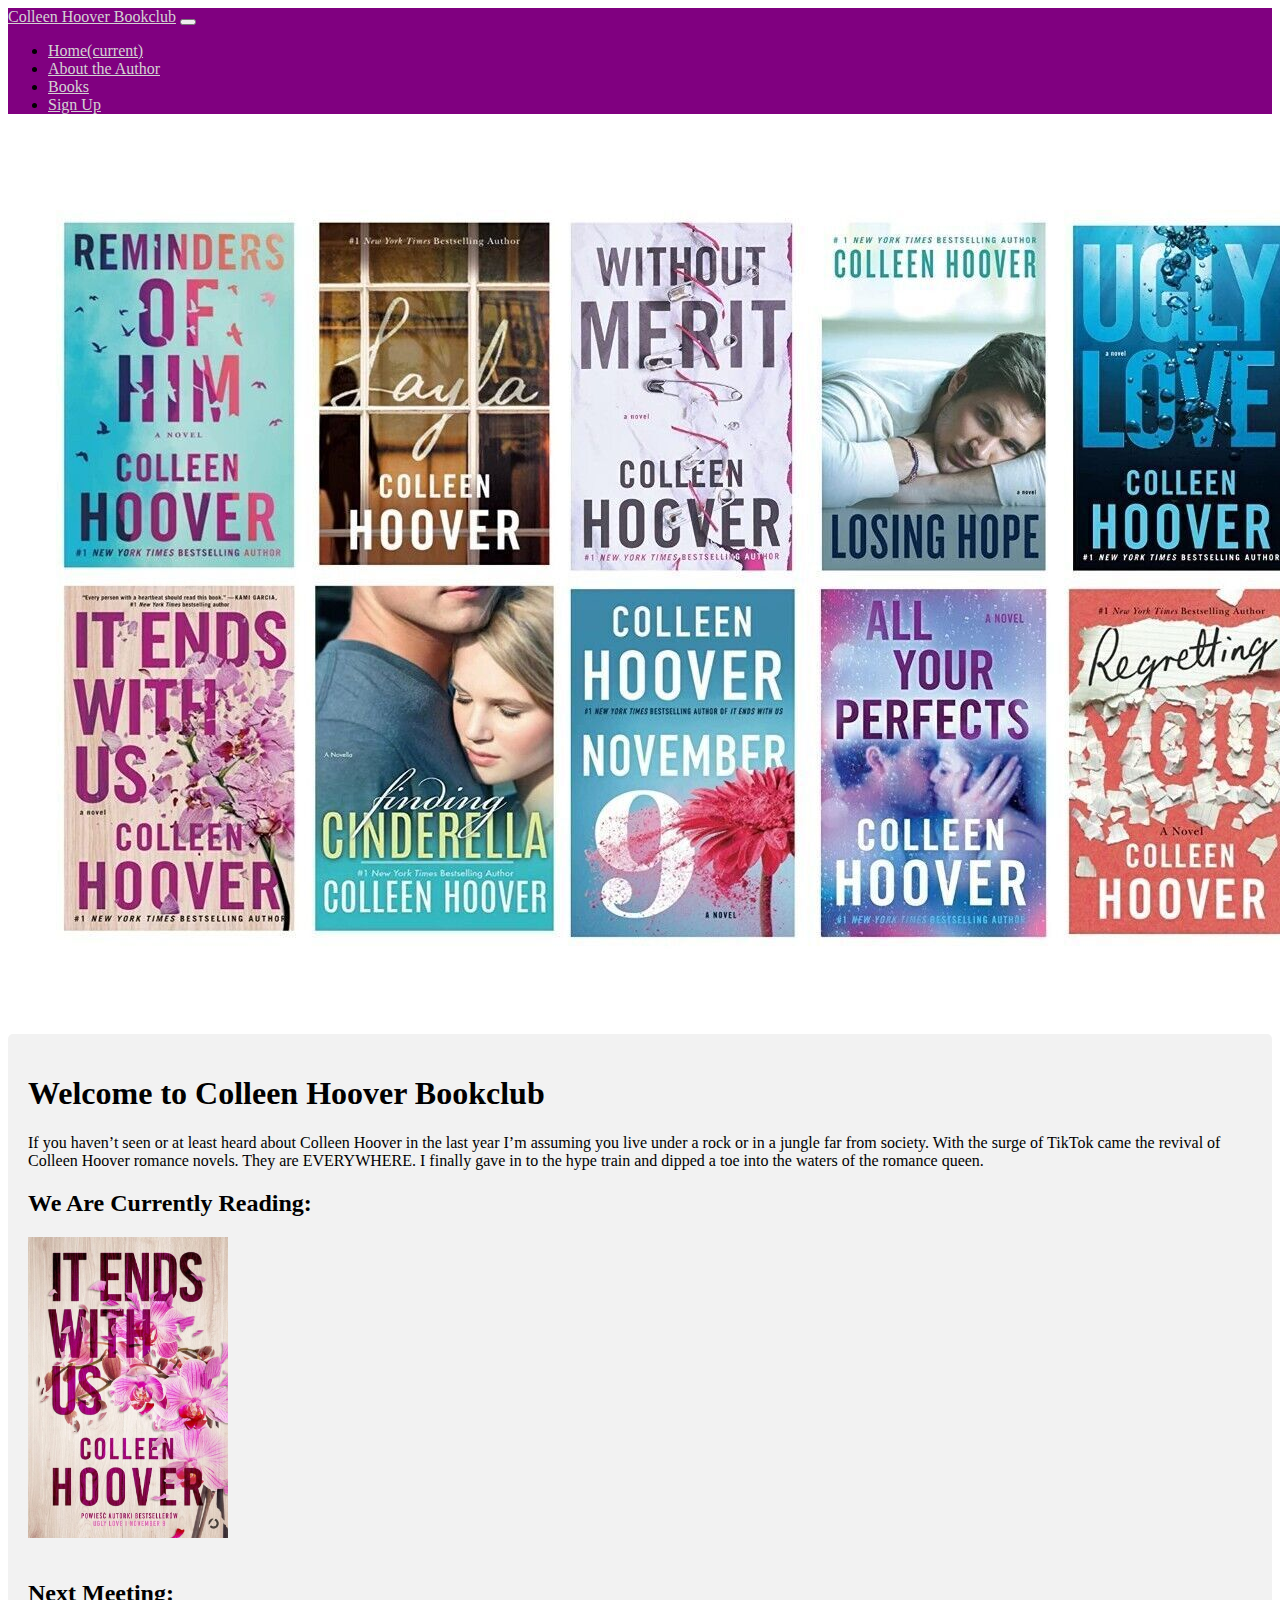
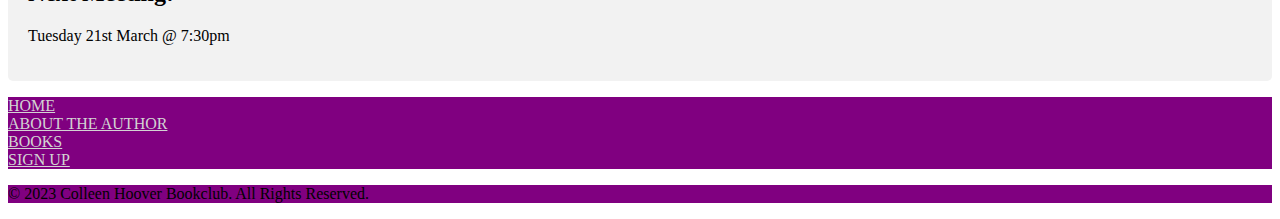
<file: index.html>
<!DOCTYPE html> 

<html lang='en'> 
    <head>
        <!-- Required Bootstrap Tags -->
        <meta charset="utf-8">
        <meta name="viewport" content="width=device-width, initial-scale=1, shrink-to-fit=no">
      
        <!-- Bootstrap CSS -->
        <link rel="stylesheet" href="https://stackpath.bootstrapcdn.com/bootstrap/4.4.0/css/bootstrap.min.css" integrity="sha384-SI27wrMjH3ZZ89r4o+fGIJtnzkAnFs3E4qz9DIYioCQ5l9Rd/7UAa8DHcaL8jkWt" crossorigin="anonymous">
      
        <!-- Icons from Font Awesome -->
        <link rel="stylesheet" href="https://use.fontawesome.com/releases/v5.3.1/css/all.css" integrity="sha384-mzrmE5qonljUremFsqc01SB46JvROS7bZs3IO2EmfFsd15uHvIt+Y8vEf7N7fWAU" crossorigin="anonymous">
      
        <!-- Linking CSS Sheet -->
        <link rel="stylesheet" href="./css/styles.css">
      
        <title>Colleen Hoover Bookclub</title>
      </head>

      <body>
<!-- Naviation Bar -->
        <nav class="navbar navbar-expand-lg navbar-dark bg-custom-1 shadow sticky-top">
          <a class="navbar-brand" href="index.html">Colleen Hoover Bookclub</a>
          <button class="navbar-toggler" type="button" data-toggle="collapse" data-target="#navbarSupportedContent" aria-controls="navbarSupportedContent" aria-expanded="false" aria-label="Toggle navigation">
            <span class="navbar-toggler-icon"></span>
          </button>
      
          <div class="collapse navbar-collapse" id="navbarSupportedContent">
            <ul class="navbar-nav ml-auto">
              <li class="nav-item active">
                <a class="nav-link" href="index.html">Home<span class="sr-only">(current)</span></a>
              </li>
              <li class="nav-item">
                <a class="nav-link" href="about.html">About the Author</a>
                </li>
              <li class="nav-item">
                <a class="nav-link" href="books.html">Books</a>
              </li>
              <li class="nav-item">
                <a class="nav-link" href="signup.html">Sign Up</a>
              </li>
            </ul>
          </div>
        </nav>

        <img class="img-fluid" src="./images/colleenbooks.jpeg" alt="Colleen Hoovers Entire Book Collection">

  <div class="container">
    <p class="lead">
      <!--Have you fa.-->
    </p>
    <h1>Welcome to Colleen Hoover Bookclub</h1>
    <p>
      If you haven’t seen or at least heard about Colleen Hoover in the last year I’m assuming you live under a rock or in a jungle far from society. 
      With the surge of TikTok came the revival of Colleen Hoover romance novels. 
      They are EVERYWHERE. I finally gave in to the hype train and dipped a toe into the waters of the romance queen.
    </p>

    <h2> We Are Currently Reading:</h2>
    <img width="200" class="img-fluid" src="./images/itendswithus.jpeg" alt="Colleen Hoovers It Ends With Us"><br>
    <br>
    <h2> Next Meeting:</h2>
    <p> Tuesday 21st March @ 7:30pm</p>
  </div>


<!-- Start of footer-->
  <footer>

    <!-- Footer Layout -->
    <div class="container-fluid bg-custom-2"> <!-- make footer container 100% width -->

      <div class="d-flex justify-content-around">
        

        <!-- Navigation Links in Footer -->
        <div>
          <p class="text-center text-light">
          <a href="index.html">HOME</a><br>
          <a href="about.html">ABOUT THE AUTHOR</a><br>
          <a href="books.html">BOOKS</a><br>
          <a href="signup.html">SIGN UP</a><br>
        </div>

      </div>
    </div>


    <!-- Copyright -->
    <div class="container-fluid h-100 d-inline-block bg-custom-1">
    <p class="text-center text-light">
        © 2023 Colleen Hoover Bookclub. All Rights Reserved.
    </p>
    </div>

    </footer>

  <!-- Code to get the button for menu working  -->
    <script src="https://code.jquery.com/jquery-3.4.1.slim.min.js" integrity="sha384-J6qa4849blE2+poT4WnyKhv5vZF5SrPo0iEjwBvKU7imGFAV0wwj1yYfoRSJoZ+n" crossorigin="anonymous"></script>
    <script src="https://cdn.jsdelivr.net/npm/popper.js@1.16.0/dist/umd/popper.min.js" integrity="sha384-Q6E9RHvbIyZFJoft+2mJbHaEWldlvI9IOYy5n3zV9zzTtmI3UksdQRVvoxMfooAo" crossorigin="anonymous"></script>
    <script src="https://stackpath.bootstrapcdn.com/bootstrap/4.4.0/js/bootstrap.min.js" integrity="sha384-3qaqj0lc6sV/qpzrc1N5DC6i1VRn/HyX4qdPaiEFbn54VjQBEU341pvjz7Dv3n6P" crossorigin="anonymous"></script>
    </body>
    </html>
</file>
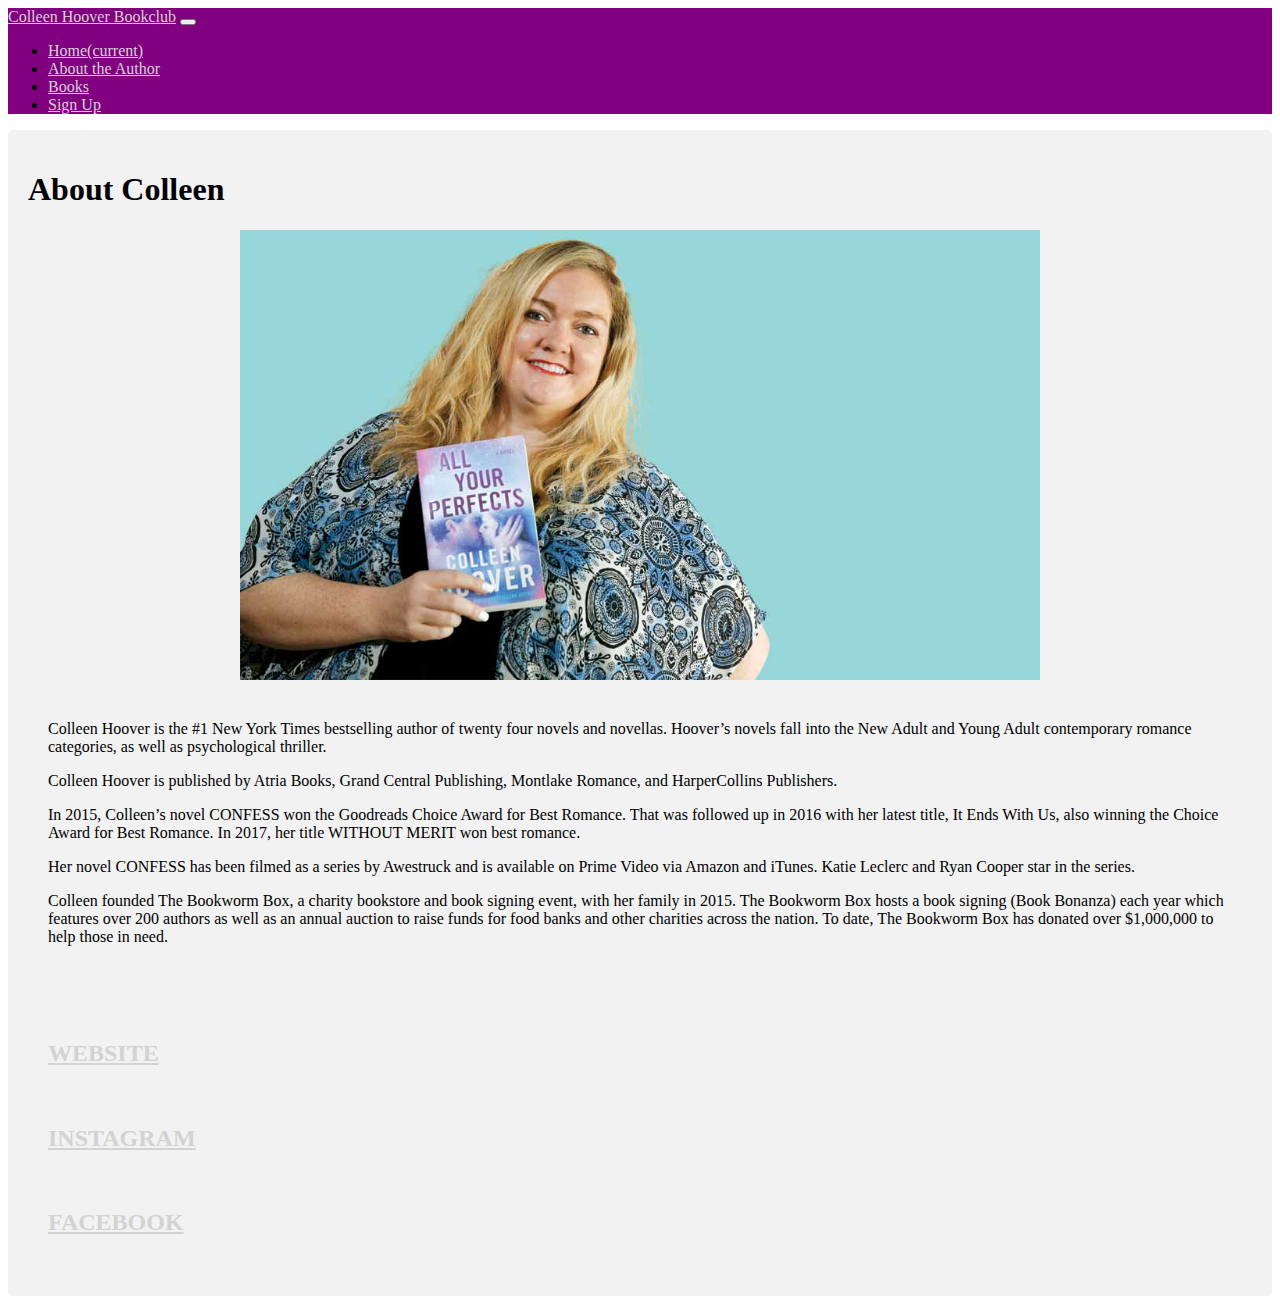
<file: about.html>
<!DOCTYPE html>
<html lang="en">

  <head>
    <!-- Required Bootstrap meta tags -->
    <meta charset="utf-8">
    <meta name="viewport" content="width=device-width, initial-scale=1, shrink-to-fit=no">

    <!-- Bootstrap CSS -->
    <link rel="stylesheet" href="https://stackpath.bootstrapcdn.com/bootstrap/4.4.0/css/bootstrap.min.css" integrity="sha384-SI27wrMjH3ZZ89r4o+fGIJtnzkAnFs3E4qz9DIYioCQ5l9Rd/7UAa8DHcaL8jkWt" crossorigin="anonymous">

    <!-- Icons from Font Awesome -->
    <link rel="stylesheet" href="https://use.fontawesome.com/releases/v5.3.1/css/all.css" integrity="sha384-mzrmE5qonljUremFsqc01SB46JvROS7bZs3IO2EmfFsd15uHvIt+Y8vEf7N7fWAU" crossorigin="anonymous">

    <!-- Custom CSS -->
    <link rel="stylesheet" href="./css/styles.css">

    <title>About Colleen Hoover</title>
    </head>


    <body>
<!-- Naviation Bar -->
      <nav class="navbar navbar-expand-lg navbar-dark bg-custom-1 shadow sticky-top">
          <a class="navbar-brand" href="index.html">Colleen Hoover Bookclub</a>
          <button class="navbar-toggler" type="button" data-toggle="collapse" data-target="#navbarSupportedContent" aria-controls="navbarSupportedContent" aria-expanded="false" aria-label="Toggle navigation">
            <span class="navbar-toggler-icon"></span>
          </button>
      
          <div class="collapse navbar-collapse" id="navbarSupportedContent">
            <ul class="navbar-nav ml-auto">
              <li class="nav-item">
                <a class="nav-link" href="index.html">Home<span class="sr-only">(current)</span></a>
              </li>
              <li class="nav-item active">
                <a class="nav-link" href="about.html">About the Author</a>
              </li>
              <li class="nav-item">
                <a class="nav-link" href="books.html">Books</a>
              </li>
              <li class="nav-item">
                <a class="nav-link" href="signup.html">Sign Up</a>
              </li>
            </ul>
          </div>
        </nav>

<!-- Header -->
        <div class="container min-vh-100">
          <h1>About Colleen</h1>

<!-- Centering the image -->
        <div style="text-align: center;">
        <img class="img-fluid" width = "800" src="./images/colleenportrait.jpeg" alt="Colleen Hoovers Entire Book Collection">
        </div>

  <div class="container">
    <p class="lead">
          <p>
            Colleen Hoover is the #1 New York Times bestselling author of twenty four novels and novellas. Hoover’s novels fall into the New Adult and Young Adult contemporary romance categories, as well as psychological thriller. 
          </p>
          <p>
            Colleen Hoover is published by Atria Books, Grand Central Publishing, Montlake Romance, and HarperCollins Publishers.
          </p>
          <p>
            In 2015, Colleen’s novel CONFESS won the Goodreads Choice Award for Best Romance. That was followed up in 2016 with her latest title, It Ends With Us, also winning the Choice Award for Best Romance. In 2017, her title WITHOUT MERIT won best romance.
          </p>
          <p>
            Her novel CONFESS has been filmed as a series by Awestruck and is available on Prime Video via Amazon and iTunes. Katie Leclerc and Ryan Cooper star in the series.
          </p>
          <p>
            Colleen founded The Bookworm Box, a charity bookstore and book signing event, with her family in 2015. The Bookworm Box hosts a book signing (Book Bonanza) each year which features over 200 authors as well as an annual auction to raise funds for food banks and other charities across the nation. To date, The Bookworm Box has donated over $1,000,000 to help those in need.
          </p>
      
        </div>

    <!-- Links to social media accounts -->
    <div class="container p-5">
      <div class="d-flex flex-row flex-wrap justify-content-around">

        <div class="text-center">
          <a href="https://www.colleenhoover.com/">
            <i class="fas fa-desktop fa-10x"></i><br>
            <h2>WEBSITE </h2>
          </a>
        </div>

        <div class="text-center">
          <a href="https://www.instagram.com/colleenhoover/?hl=en">
            <i class="fab fa-instagram fa-10x"></i><br>
            <h2>INSTAGRAM </h2>
          </a>
        </div>

        <div class="text-center">
          <a href="https://www.facebook.com/AuthorColleenHoover/">
            <i class="fab fa-facebook fa-10x"></i><br>
            <h2>FACEBOOK </h2>
          </a>
        </div>

 
      
  <!-- Code to get the button for menu working  -->
  <script src="https://code.jquery.com/jquery-3.4.1.slim.min.js" integrity="sha384-J6qa4849blE2+poT4WnyKhv5vZF5SrPo0iEjwBvKU7imGFAV0wwj1yYfoRSJoZ+n" crossorigin="anonymous"></script>
  <script src="https://cdn.jsdelivr.net/npm/popper.js@1.16.0/dist/umd/popper.min.js" integrity="sha384-Q6E9RHvbIyZFJoft+2mJbHaEWldlvI9IOYy5n3zV9zzTtmI3UksdQRVvoxMfooAo" crossorigin="anonymous"></script>
  <script src="https://stackpath.bootstrapcdn.com/bootstrap/4.4.0/js/bootstrap.min.js" integrity="sha384-3qaqj0lc6sV/qpzrc1N5DC6i1VRn/HyX4qdPaiEFbn54VjQBEU341pvjz7Dv3n6P" crossorigin="anonymous"></script>
  </body>
  </html>
</file>
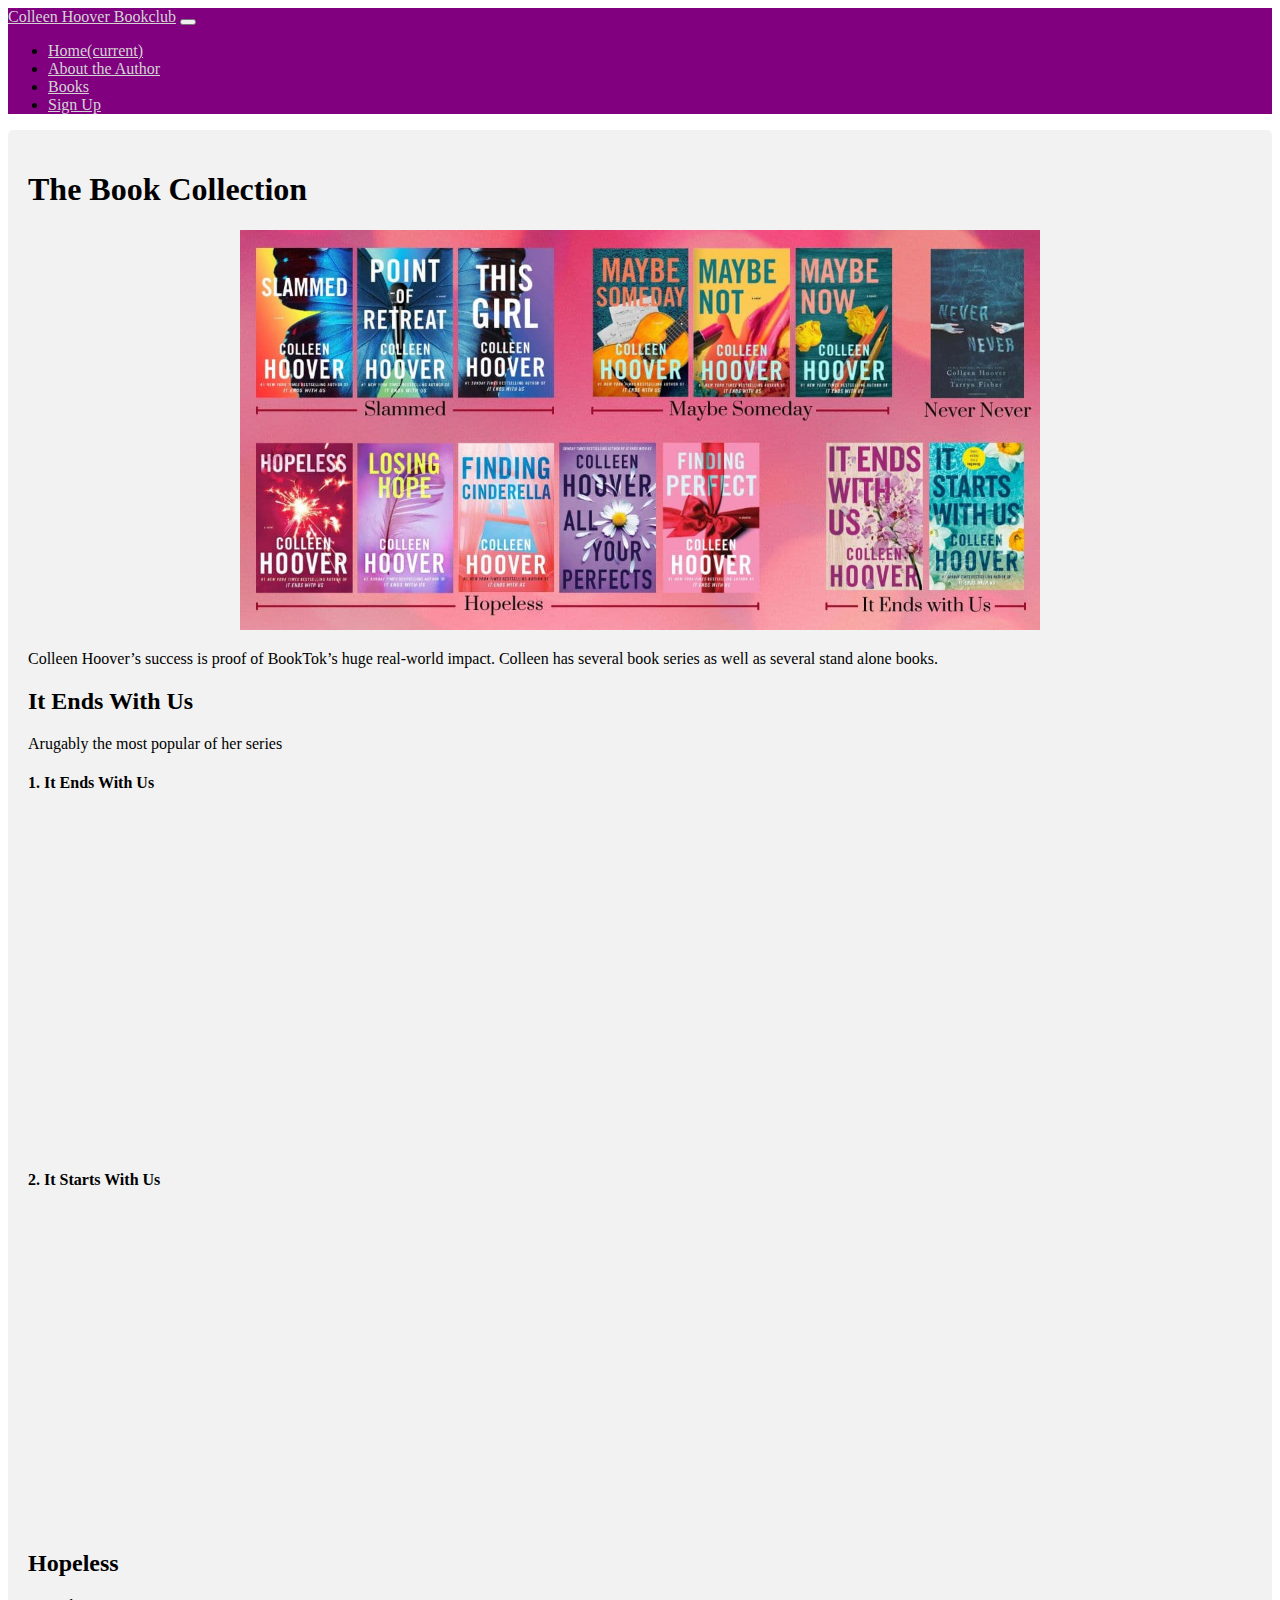
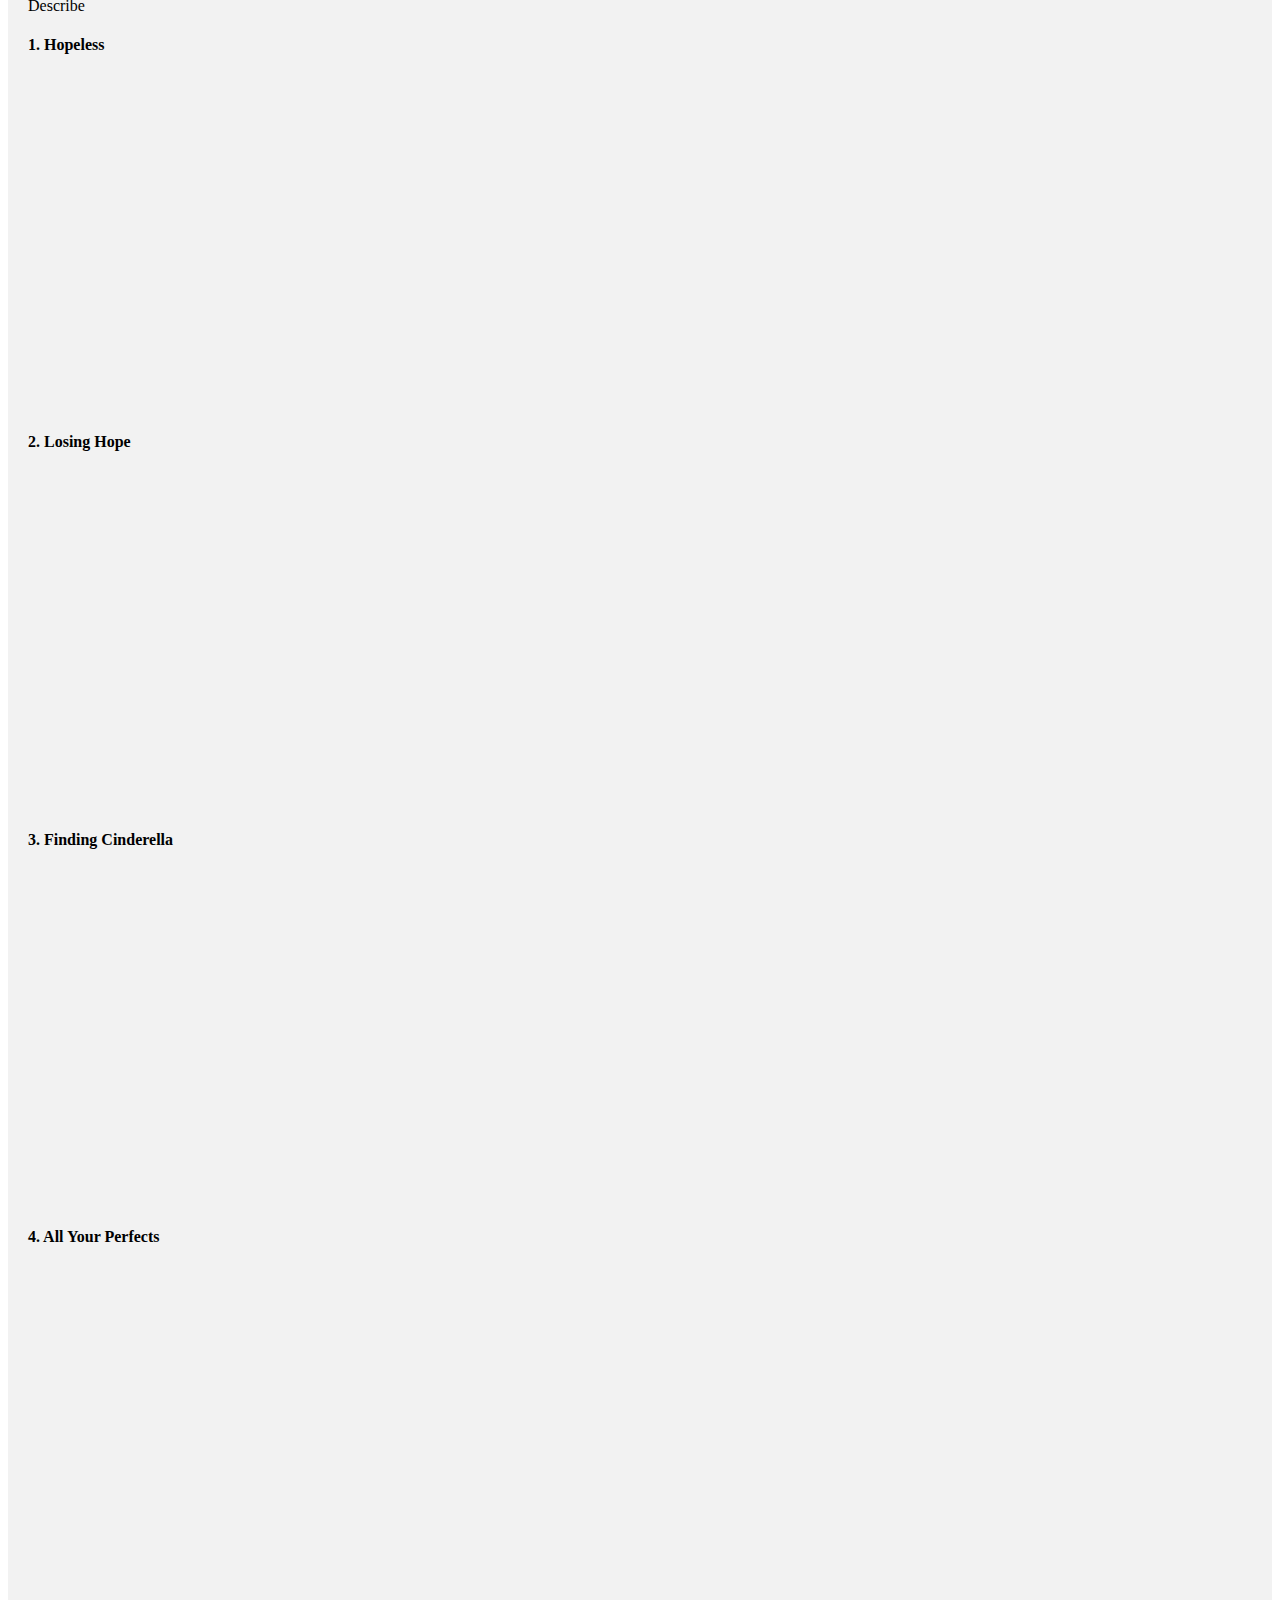
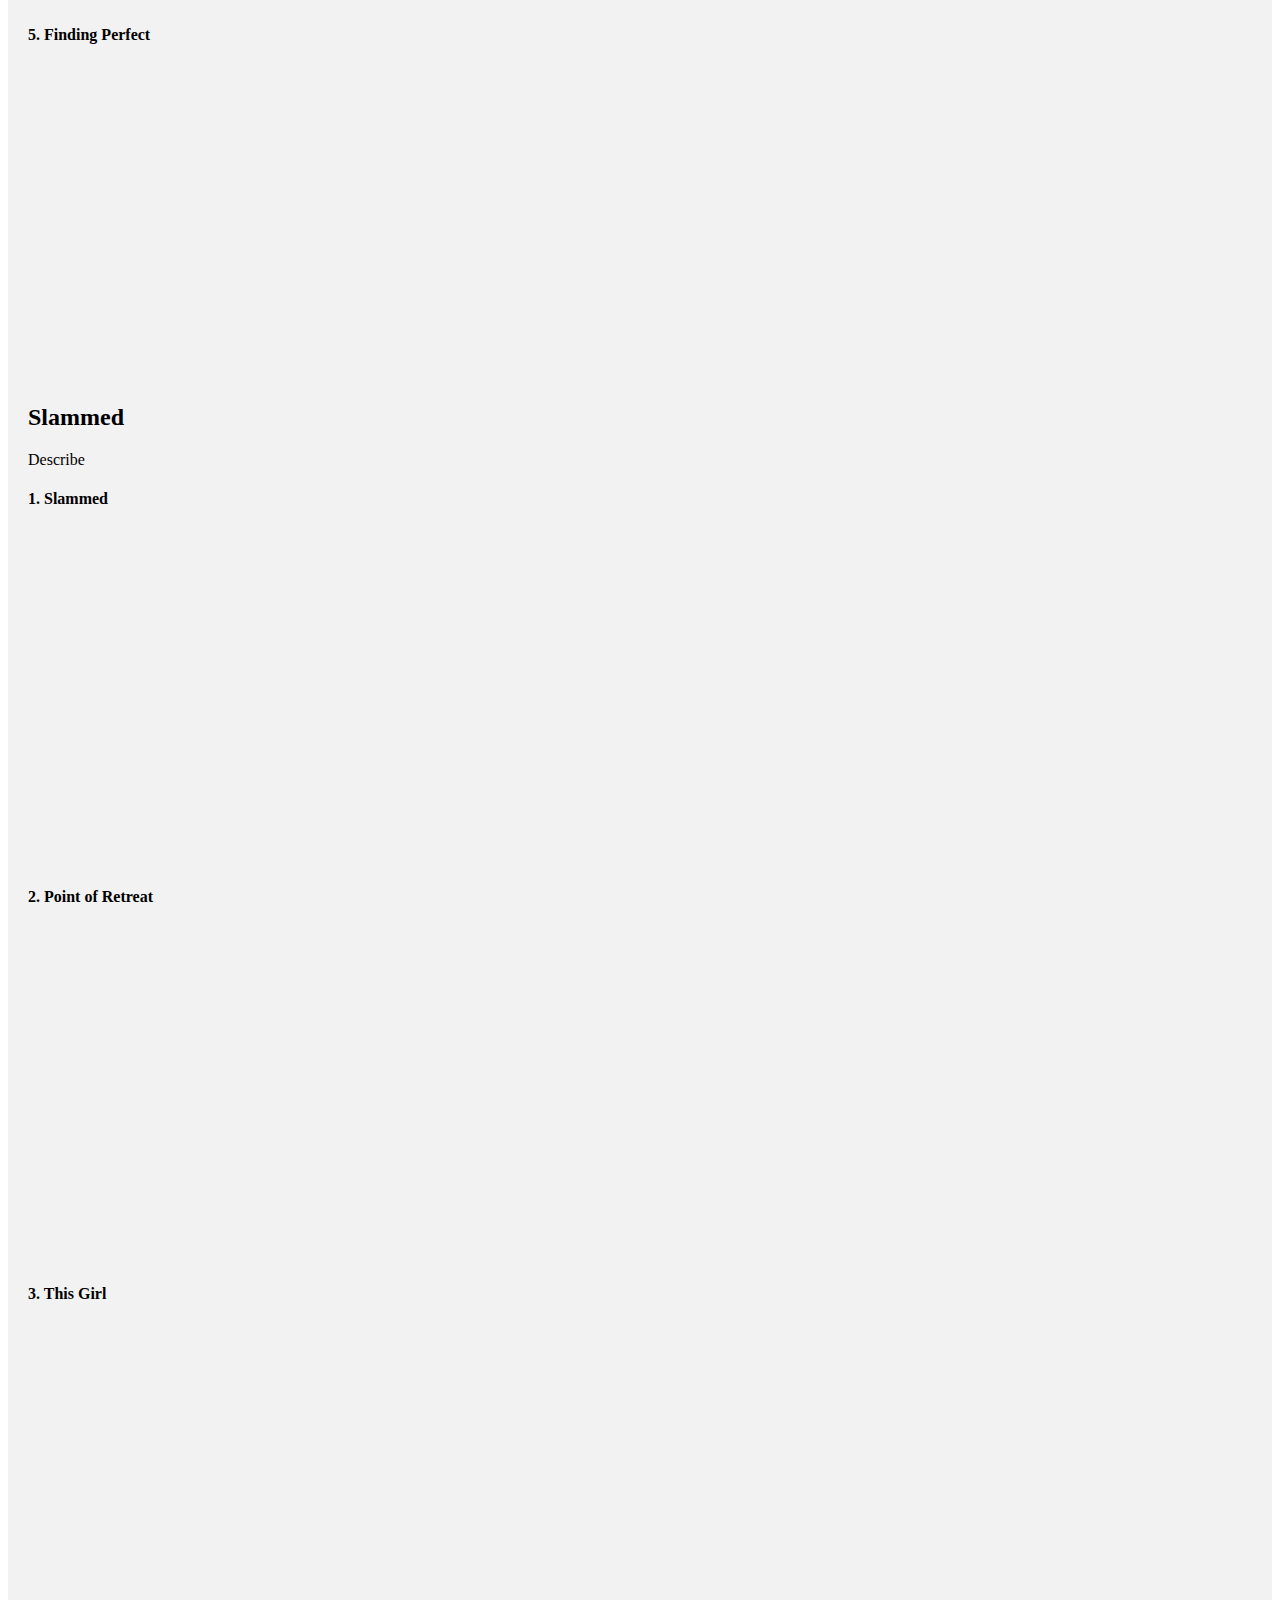
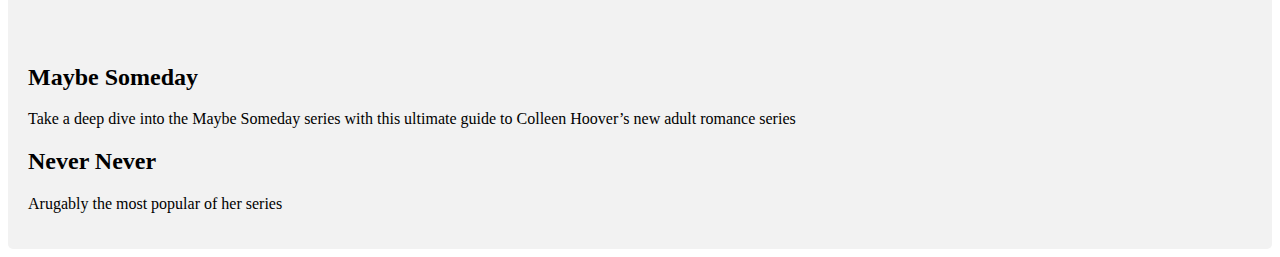
<file: books.html>
<!doctype html>
<html lang="en">


<head>
  <!-- Required Bootstrap meta tags -->
  <meta charset="utf-8">
  <meta name="viewport" content="width=device-width, initial-scale=1, shrink-to-fit=no">

  <!-- Bootstrap CSS -->
  <link rel="stylesheet" href="https://stackpath.bootstrapcdn.com/bootstrap/4.4.0/css/bootstrap.min.css" integrity="sha384-SI27wrMjH3ZZ89r4o+fGIJtnzkAnFs3E4qz9DIYioCQ5l9Rd/7UAa8DHcaL8jkWt" crossorigin="anonymous">

  <!-- Icons from Font Awesome -->
  <link rel="stylesheet" href="https://use.fontawesome.com/releases/v5.3.1/css/all.css" integrity="sha384-mzrmE5qonljUremFsqc01SB46JvROS7bZs3IO2EmfFsd15uHvIt+Y8vEf7N7fWAU" crossorigin="anonymous">

  <!-- Custom CSS -->
  <link rel="stylesheet" href="./css/styles.css">

  <title>Colleen Hoover Books</title>
</head>


<body>
<!-- Naviation Bar -->
    <nav class="navbar navbar-expand-lg navbar-dark bg-custom-1 shadow sticky-top">
        <a class="navbar-brand" href="index.html">Colleen Hoover Bookclub</a>
        <button class="navbar-toggler" type="button" data-toggle="collapse" data-target="#navbarSupportedContent" aria-controls="navbarSupportedContent" aria-expanded="false" aria-label="Toggle navigation">
          <span class="navbar-toggler-icon"></span>
        </button>
    
        <div class="collapse navbar-collapse" id="navbarSupportedContent">
          <ul class="navbar-nav ml-auto">
            <li class="nav-item">
              <a class="nav-link" href="index.html">Home<span class="sr-only">(current)</span></a>
            </li>
            <li class="nav-item">
              <a class="nav-link" href="about.html">About the Author</a>
            </li>
            <li class="nav-item active">
              <a class="nav-link" href="books.html">Books</a>
            </li>
            <li class="nav-item">
              <a class="nav-link" href="signup.html">Sign Up</a>
            </li>
          </ul>
        </div>
      </nav>

      <div class="container min-vh-100">

        <h1>The Book Collection</h1>
        <div style="text-align: center;">
        <img class="img-fluid" width = "800" src="./images/books.jpeg" alt="Colleen Hoovers Entire Book Collection">
        </div>
        <p>
          Colleen Hoover’s success is proof of BookTok’s huge real-world impact.
          Colleen has several book series as well as several stand alone books. 
        </p>


        <h2> It Ends With Us </h2>
        <p>
           Arugably the most popular of her series
        <br />
        <h4>1. It Ends With Us</h4>
        <div class="iframe-container">
        <iframe width="560" height="315" src="https://www.youtube.com/embed/ZRPaxEK70Mc" title="YouTube video player" frameborder="0" allow="accelerometer; autoplay; clipboard-write; encrypted-media; gyroscope; picture-in-picture; web-share" allowfullscreen></iframe>
        </div>
        <br>
        <h4>2. It Starts With Us</h4>
        <div class="iframe-container">
        <iframe width="560" height="315" src="https://www.youtube.com/embed/0kySOOfW2fc" title="YouTube video player" frameborder="0" allow="accelerometer; autoplay; clipboard-write; encrypted-media; gyroscope; picture-in-picture; web-share" allowfullscreen></iframe>
        </div>
        </p>


        <h2> Hopeless</h2>
        <p>
           Describe
        <br>
        <h4>1. Hopeless</h4>
        <div class="iframe-container">
        <iframe width="560" height="315" src="https://www.youtube.com/embed/VhobXn9M9KY" title="YouTube video player" frameborder="0" allow="accelerometer; autoplay; clipboard-write; encrypted-media; gyroscope; picture-in-picture; web-share" allowfullscreen></iframe>
        </div> 
        <br>
        <h4>2. Losing Hope</h4>
        <div class="iframe-container">
        <iframe width="560" height="315" src="https://www.youtube.com/embed/NHNZOCZjAOE" title="YouTube video player" frameborder="0" allow="accelerometer; autoplay; clipboard-write; encrypted-media; gyroscope; picture-in-picture; web-share" allowfullscreen></iframe>
        </div>
        <br>
        <h4>3. Finding Cinderella</h4>
        <div class="iframe-container">
        <iframe width="560" height="315" src="https://www.youtube.com/embed/rlP327CDeEw" title="YouTube video player" frameborder="0" allow="accelerometer; autoplay; clipboard-write; encrypted-media; gyroscope; picture-in-picture; web-share" allowfullscreen></iframe>
        </div> 
        <br>
        <h4>4. All Your Perfects</h4>
        <div class="iframe-container">
        <iframe width="560" height="315" src="https://www.youtube.com/embed/9v4Loj18wDA" title="YouTube video player" frameborder="0" allow="accelerometer; autoplay; clipboard-write; encrypted-media; gyroscope; picture-in-picture; web-share" allowfullscreen></iframe>
        </div> 
        <br>
        <h4>5. Finding Perfect</h4>
        <div class="iframe-container">
        <iframe width="560" height="315" src="https://www.youtube.com/embed/ExiiBbL8i0g" title="YouTube video player" frameborder="0" allow="accelerometer; autoplay; clipboard-write; encrypted-media; gyroscope; picture-in-picture; web-share" allowfullscreen></iframe>
        </div>
        </p>

        <h2> Slammed </h2>
        <p>
           Describe
        <h4>1. Slammed</h4>
        <div class="iframe-container">
        <iframe width="560" height="315" src="https://www.youtube.com/embed/RWqFuWJrqd4" title="YouTube video player" frameborder="0" allow="accelerometer; autoplay; clipboard-write; encrypted-media; gyroscope; picture-in-picture; web-share" allowfullscreen></iframe>
        </div>
        <br>
        <h4>2. Point of Retreat</h4>
        <div class="iframe-container">
        <iframe width="560" height="315" src="https://www.youtube.com/embed/bNp8d8dCeLM" title="YouTube video player" frameborder="0" allow="accelerometer; autoplay; clipboard-write; encrypted-media; gyroscope; picture-in-picture; web-share" allowfullscreen></iframe>
        </div>
        <br>
        <h4>3. This Girl</h4>
        <div class="iframe-container">
        <iframe width="560" height="315" src="https://www.youtube.com/embed/AQ9U0gzJjdk" title="YouTube video player" frameborder="0" allow="accelerometer; autoplay; clipboard-write; encrypted-media; gyroscope; picture-in-picture; web-share" allowfullscreen></iframe>
        </div>
        </p>


        <h2> Maybe Someday </h2>
        <p>
           Take a deep dive into the Maybe Someday series with this ultimate guide to Colleen Hoover’s new adult romance series
        </p>

        <h2> Never Never </h2>
        <p>
           Arugably the most popular of her series
        </p>
    
      </div>
      
      <!-- Code to get the button for menu working  -->
  <script src="https://code.jquery.com/jquery-3.4.1.slim.min.js" integrity="sha384-J6qa4849blE2+poT4WnyKhv5vZF5SrPo0iEjwBvKU7imGFAV0wwj1yYfoRSJoZ+n" crossorigin="anonymous"></script>
  <script src="https://cdn.jsdelivr.net/npm/popper.js@1.16.0/dist/umd/popper.min.js" integrity="sha384-Q6E9RHvbIyZFJoft+2mJbHaEWldlvI9IOYy5n3zV9zzTtmI3UksdQRVvoxMfooAo" crossorigin="anonymous"></script>
  <script src="https://stackpath.bootstrapcdn.com/bootstrap/4.4.0/js/bootstrap.min.js" integrity="sha384-3qaqj0lc6sV/qpzrc1N5DC6i1VRn/HyX4qdPaiEFbn54VjQBEU341pvjz7Dv3n6P" crossorigin="anonymous"></script>
  </body>
  </html>
</file>
<file: css/styles.css>
/* navbar */
.bg-custom-1 {
    background-color: purple;
  }
  /* footer */
.bg-custom-2 {
    background-color: purple;
  }
 
 /* links */
  a {
   color: lightgrey;
 }
 
 a:hover {
   color: #98d6db;
   text-decoration: none;
 }

 /* Sign Up Form Code */

 /* Style inputs, select elements and textareas */
input[type=text], select, textarea{
  width: 100%;
  padding: 12px;
  border: 1px solid #ccc;
  border-radius: 4px;
  box-sizing: border-box;
  resize: vertical;
}

/* Style the label to display next to the inputs */
label {
  padding: 12px 12px 12px 0;
  display: inline-block;
}

/* Style the submit button */
input[type=submit] {
  background-color: #04AA6D;
  color: white;
  padding: 12px 20px;
  border: none;
  border-radius: 4px;
  cursor: pointer;
  float: right;
}

/* Style the container */
.container {
  border-radius: 5px;
  background-color: #f2f2f2;
  padding: 20px;
}

/* Floating column for labels: 25% width */
.col-25 {
  float: left;
  width: 25%;
  margin-top: 6px;
}

/* Floating column for inputs: 75% width */
.col-75 {
  float: left;
  width: 75%;
  margin-top: 6px;
}

/* Clear floats after the columns */
.row:after {
  content: "";
  display: table;
  clear: both;
}

/* Responsive layout - when the screen is less than 600px wide, make the two columns stack on top of each other instead of next to each other */
@media screen and (max-width: 600px) {
  .col-25, .col-75, input[type=submit] {
    width: 100%;
    margin-top: 0;
  }
}
</file>
